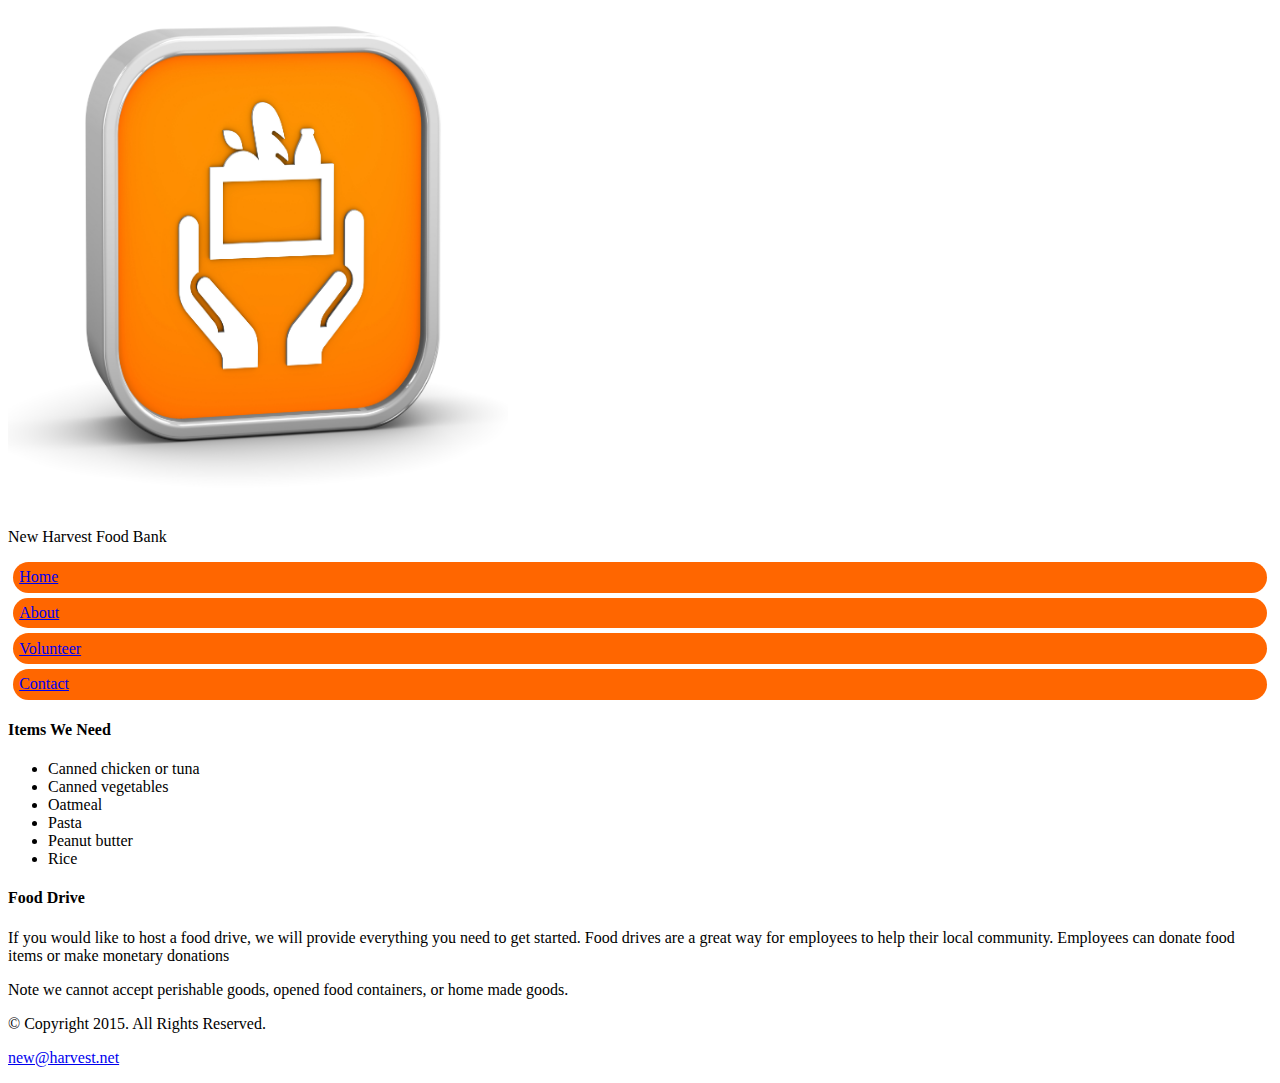
<file: about.html>
<!DOCTYPE html>
<!-- This website template was created by: Student's First Name Student's Last Name, Today's Date -->
<html lang="en">
<head>
	<link rel="stylesheet" href="fbstyles.css">
	<title>New Harvest Food Bank</title>
	<meta charset="utf-8">
	<meta name="viewport" content="width=device-width, initial-scale=1">
</head>

<body>

	<div id="container">

	<!-- Use the header area for the website name or logo -->
	<header>
	<img src="logo.jpg" alt="Food Bank Logo">
	<p>New Harvest Food Bank</p>	
	</header>
	
	<!-- Use the nav area to add hyperlinks to other pages within the website -->
	<nav>
		<ul>
			<li><a href="index.html">Home</a></li>
			<li><a href="about.html">About</a></li>
			<li><a href="volunteer.html">Volunteer</a></li>
			<li><a href="contact.html">Contact</a></li>
		</ul>
	</nav>

	<!-- Use the main area to add the main content of the webpage -->
	<main>

		<section>
			<article>
				
				<h4>Items We Need</h4>
				<ul>
					<li>Canned chicken or tuna</li>
					<li>Canned vegetables</li>
					<li>Oatmeal</li>
					<li>Pasta</li>
					<li>Peanut butter</li>
					<li>Rice</li>
				</ul>
			</article>

			<article>
				<h4>Food Drive</h4>
				<p>If you would like to host a food drive, we will provide everything you need to get started. Food drives are a great way for employees to help their local community. Employees can donate food items or make monetary donations</p>
			</article>

			<aside>Note we cannot accept perishable goods, opened food containers, or home made goods.</aside>

		</section>		
	</main>

	<!-- Use the footer area to add webpage footer content -->
	<footer>
		<p>&copy; Copyright 2015. All Rights Reserved.</p>
		<p><a href="mailto:new@harvest.net">new@harvest.net</a></p>
	</footer>

	</div>
	
</body>
</html>
</file>
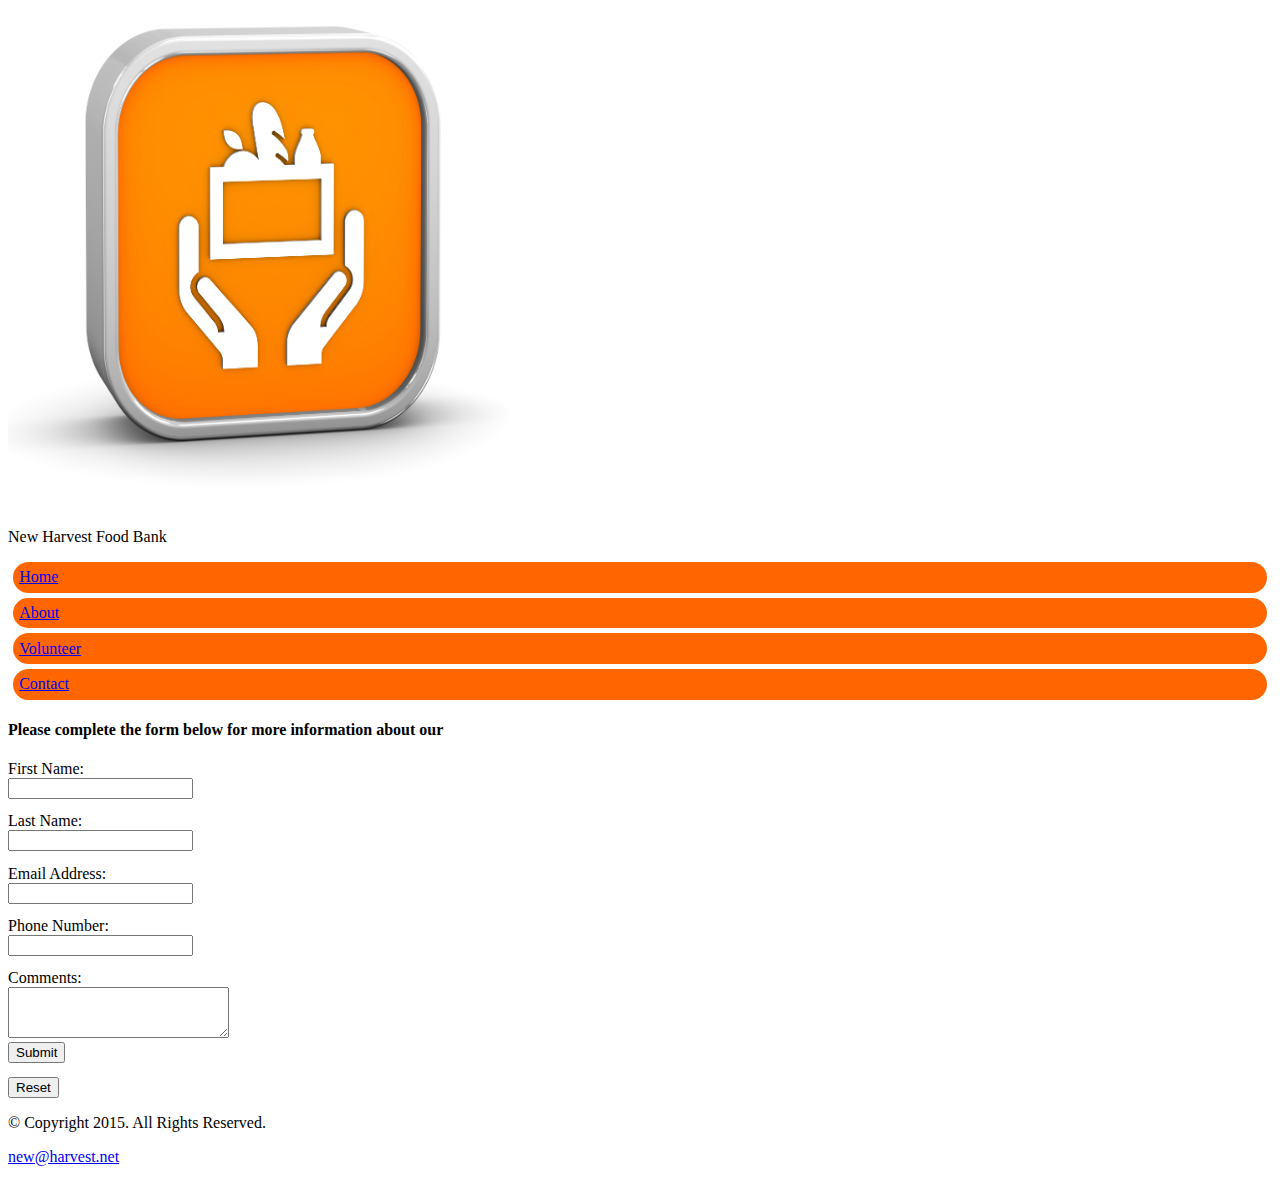
<file: contact.html>
<!DOCTYPE html>
<!-- Joseph Reyes, November 4, 2018 -->
<html lang="en">
<head>
	<link rel="stylesheet" href="fbstyles.css">
	<title>New Harvest Food Bank</title>
	<meta charset="utf-8">
	<meta name="viewport" content="width=device-width, initial-scale=1">
</head>

<body>

	<div id="container">

	<!-- Use the header area for the website name or logo -->
	<header>
	<img src="logo.jpg" alt="Food Bank Logo">
	<p>New Harvest Food Bank</p>	
	</header>
	
	<!-- Use the nav area to add hyperlinks to other pages within the website -->
	<nav>
		<ul>
			<li><a href="index.html">Home</a></li>
			<li><a href="about.html">About</a></li>
			<li><a href="volunteer.html">Volunteer</a></li>
			<li><a href="contact.html">Contact</a></li>
		</ul>
	</nav>

	<!-- Use the main area to add the main content of the webpage -->
	<main>

		<h4>Please complete the form below for more information about our </h4>
		<form>
			<label for="fName">First Name:</label>
			<input type="text" name="fName" id="fName">

			<label for="1Name">Last Name:</label>
			<input type="1Name" name="1Name" id="1Name">

			<label for="email">Email Address:</label>
			<input type="email" name="email" id="email">

			<label for="phone">Phone Number:</label>
			<input type="tel" name="phone" id="phone">

			<label for="comments">Comments:</label>
			<textarea id="comments" name="comments" rows="3" cols="25"></textarea>

			<input type="submit" value="Submit">
			<input type="reset" value="Reset">
		</form>		
	</main>

	<!-- Use the footer area to add webpage footer content -->
	<footer>
		<p>&copy; Copyright 2015. All Rights Reserved.</p>
		<p><a href="mailto:new@harvest.net">new@harvest.net</a></p>
	</footer>

	</div>
	
</body>
</html>
</file>
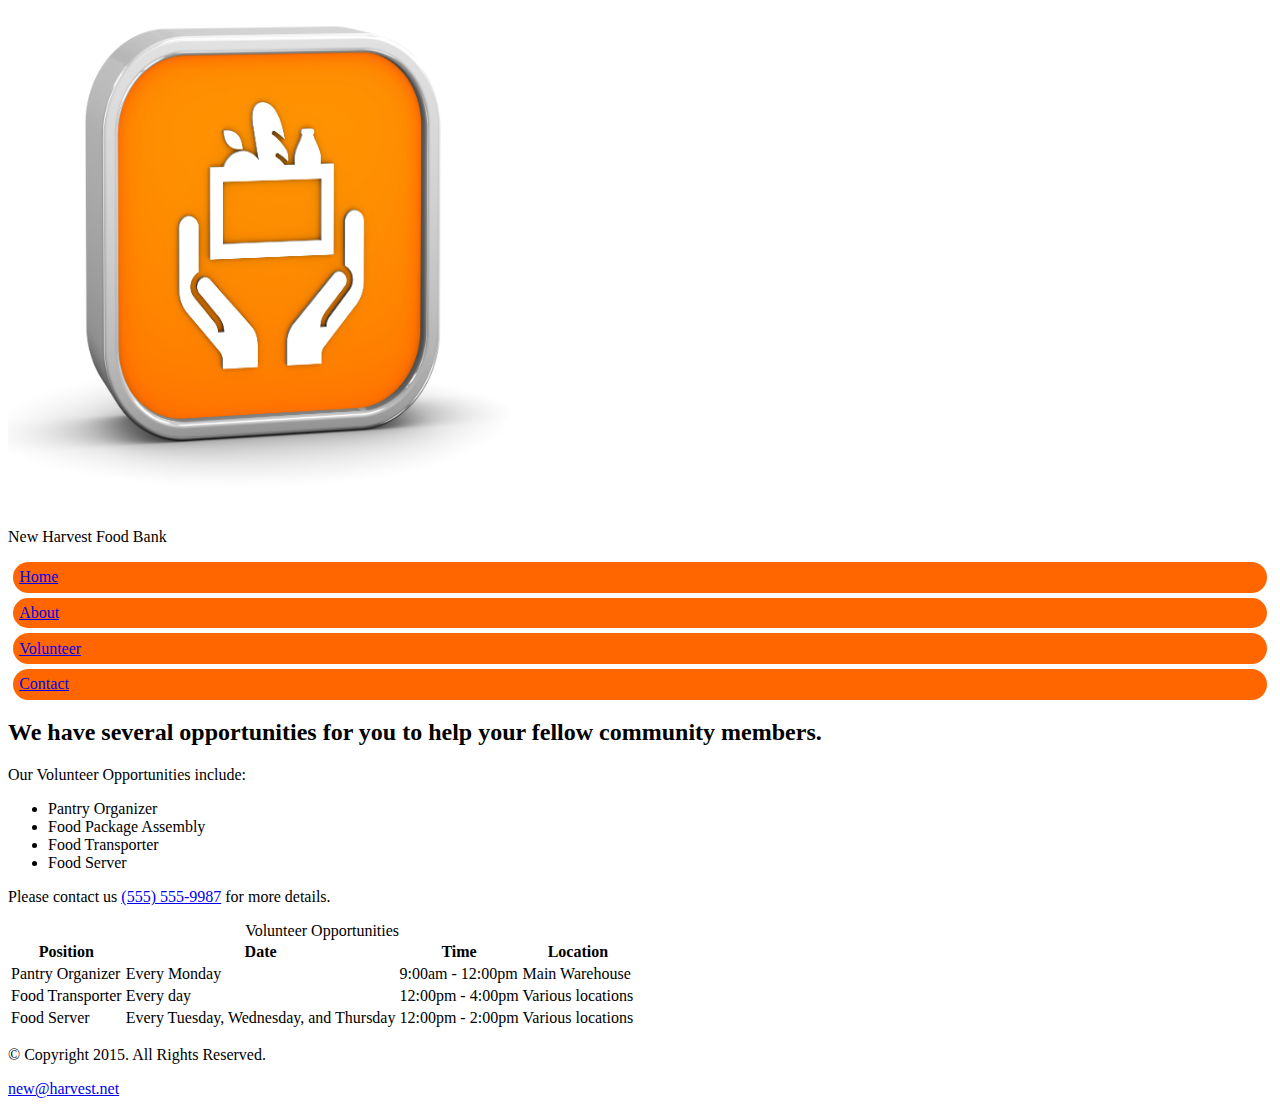
<file: volunteer.html>
<!DOCTYPE html>
<!-- Joseph Reyes, November 4, 2018 -->
<html lang="en">
<head>
	<link rel="stylesheet" href="fbstyles.css">
	<title>New Harvest Food Bank</title>
	<meta charset="utf-8">
	<meta name="viewport" content="width=device-width, initial-scale=1">
</head>

<body>

	<div id="container">

	<!-- Use the header area for the website name or logo -->
	<header>
	<img src="logo.jpg" alt="Food Bank Logo">
	<p>New Harvest Food Bank</p>	
	</header>
	
	<!-- Use the nav area to add hyperlinks to other pages within the website -->
	<nav>
		<ul>
			<li><a href="index.html">Home</a></li>
			<li><a href="about.html">About</a></li>
			<li><a href="volunteer.html">Volunteer</a></li>
			<li><a href="contact.html">Contact</a></li>
		</ul>
	</nav>

	<!-- Use the main area to add the main content of the webpage -->
	<main>

		<h2>We have several opportunities for you to help your fellow community members.</h2>

		<div class="mobile">
			<p>Our Volunteer Opportunities include:</p>
			<ul>
				<li>Pantry Organizer</li>
				<li>Food Package Assembly</li>
				<li>Food Transporter</li>
				<li>Food Server</li>
			</ul>
			<p>Please contact us <a href="tel:5559987">(555) 555-9987</a> for more details.</p>


		</div>

		<div class="desktop">
			<table>
				<caption>Volunteer Opportunities</caption>
					<tr>
						<th>Position</th>
						<th>Date</th>
						<th>Time</th>
						<th>Location</th>
					</tr>

					<tr>
						<td>Pantry Organizer</td>
						<td>Every Monday</td>
						<td>9:00am - 12:00pm</td>
						<td>Main Warehouse</td>
					</tr>

					<tr>
						<td>Food Transporter</td>
						<td>Every day</td>
						<td>12:00pm - 4:00pm</td>
						<td>Various locations</td>
					</tr>

					<tr>
						<td>Food Server</td>
						<td>Every Tuesday, Wednesday, and Thursday</td>
						<td>12:00pm - 2:00pm</td>
						<td>Various locations</td>
					</tr>
			</table>
		</div>

	</main>

	<!-- Use the footer area to add webpage footer content -->
	<footer>
		<p>&copy; Copyright 2015. All Rights Reserved.</p>
		<p><a href="mailto:new@harvest.net">new@harvest.net</a></p>
	</footer>

	</div>
	
</body>
</html>
</file>
<file: fbstyles.css>
/*Joseph Reyes, November 18, 2018*/

/*Style to create a fluid image*/
img {

	max-width: 100%;
	height: 500px;
	width: 500px;

}

/*Style specifies padding and margins for unordered list*/

nav ul {

	padding: 0;
	margin-top: 0.5em;
	margin-bottom: 0.5em;

}

/* Style for nav li specifies the background color, rounded corners, removes bullet style, and applies margins and padding for list items within the navigation */
nav li {

	background-color: #FF6600;
	border-radius: 1em;
	list-style-type: none;
	margin: 0.3em;
	padding: 0.4em;

}

nav p {

	padding-left: 1em;
	padding-right: 1em;
}

input, textaread {
	display: block;
	margin-bottom: 1em;
}

label {
	display: block;
}

.video {
	text-align: center;
	padding-left: 1em;
}

video {
	border: 0.2em solid #FF6600;
	height: auto;
	max-width: 100%;
}

/*Style displays the mobile class*/

@media (min-width: 481px) and (max-width: 767px) /*Mobile*/{

	.mobile {
		display: inline;
	}

	section {
		padding: 1%;
		text-align: center;
	}

	article {
		border-top: solid 0.2em #FF6600;
		padding: 2%
		margin: 0.5%;
		text-align: left;
	}

	aside {
		text-align: center;
		color: #FFFFFF;
		background-color: #FF6600;
		font-size: 1.25em;
		margin: 1em;
		padding: 1em;

	}
}

@media (min-width: 768px) and (max-width: 1024px) /*Tablet*/{

	section {
		background-color: #FF6600;
	}

	article {
		background-color: #FFFFFF;
		border-top: 0;
		border-radius: 0 3em 3em 3em;
		margin-bottom: 1em;
	}

	aside {
		text-align: center;
		color: #FF6600;
		background-color: #FFFFFF;
		box-shadow: 1em 1em 1em #0000000;
		border-radius: 8em;

	}

	table, th, td {
		border: solid 0,1em #FF6600;
		border-collapse: collapse;
		padding: 1em;
	}

	caption {
		font-size: 1.5em;
		padding-bottom: 1em;
	}

	label {
		float: left;
		padding-right: 0.5em;
		text-align: right;
		width: 8em;
	}
}

@media (min-width: 1281px) /*Desktop*/ {

	main {
		overflow: auto;
	}

	section {
		float: left;
		width: 60%;
	}

	aside {
		float: right;
		width: 25%;
		background-color: #FF6600;
		color: #FFFFFF;
	}

	table {
		width: 80%;
		margin-left: auto;
		margin-right: auto;
		margin-bottom: 1em;
	}
}
</file>
